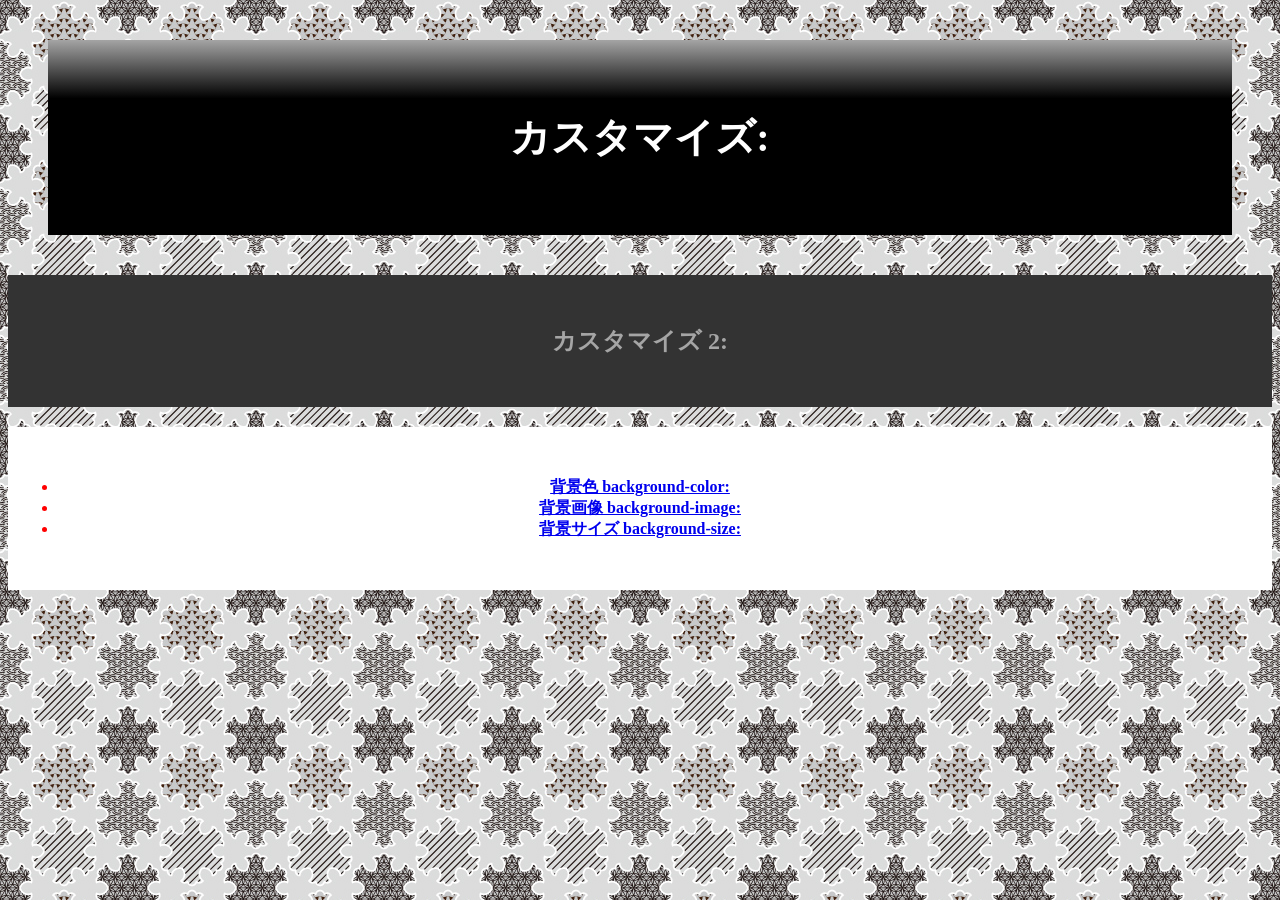
<file: index.html>
<!DOCTYPE html>
<html lang="en">
<head>
    <meta charset="UTF-8">
    <link rel="stylesheet" href="style.css">
    <title>カスタマイズ:</title>
</head>
<body>
    <h1>カスタマイズ:</h1>

    <h2>カスタマイズ 2:</h2>
 <ul>
        <li><a href="BG-c/index.html">背景色 background-color:</a></li>
        <li><a href="BI-i/index.html">背景画像 background-image:</a></li>
        <li><a href="BD-s/index.html">背景サイズ background-size:</a></li>
    </ul>

</body>
</html>
</file>
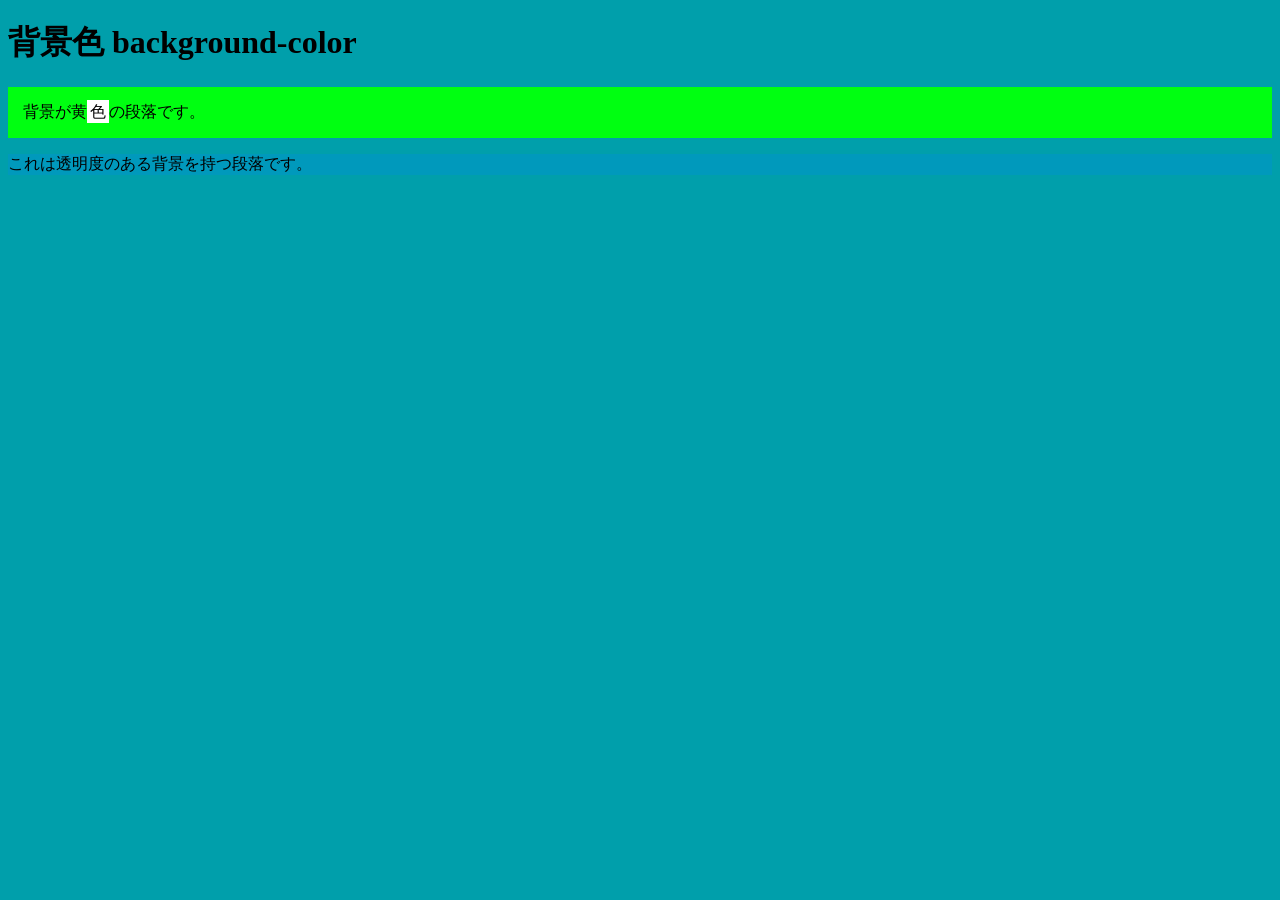
<file: BG-c/index.html>
<!DOCTYPE html>
<html lang="en">
<head>
    <meta charset="UTF-8">
    <link rel="stylesheet" href="style.css">
    <title>background-color:</title>
</head>
<body>
    <h1>背景色 background-color</h1>

    <p class = "bg-green">背景が黄<span>色</span>の段落です。</p>
    <p class = "bg-transparent">これは透明度のある背景を持つ段落です。</p>
</body>

</body>
</html>
</file>
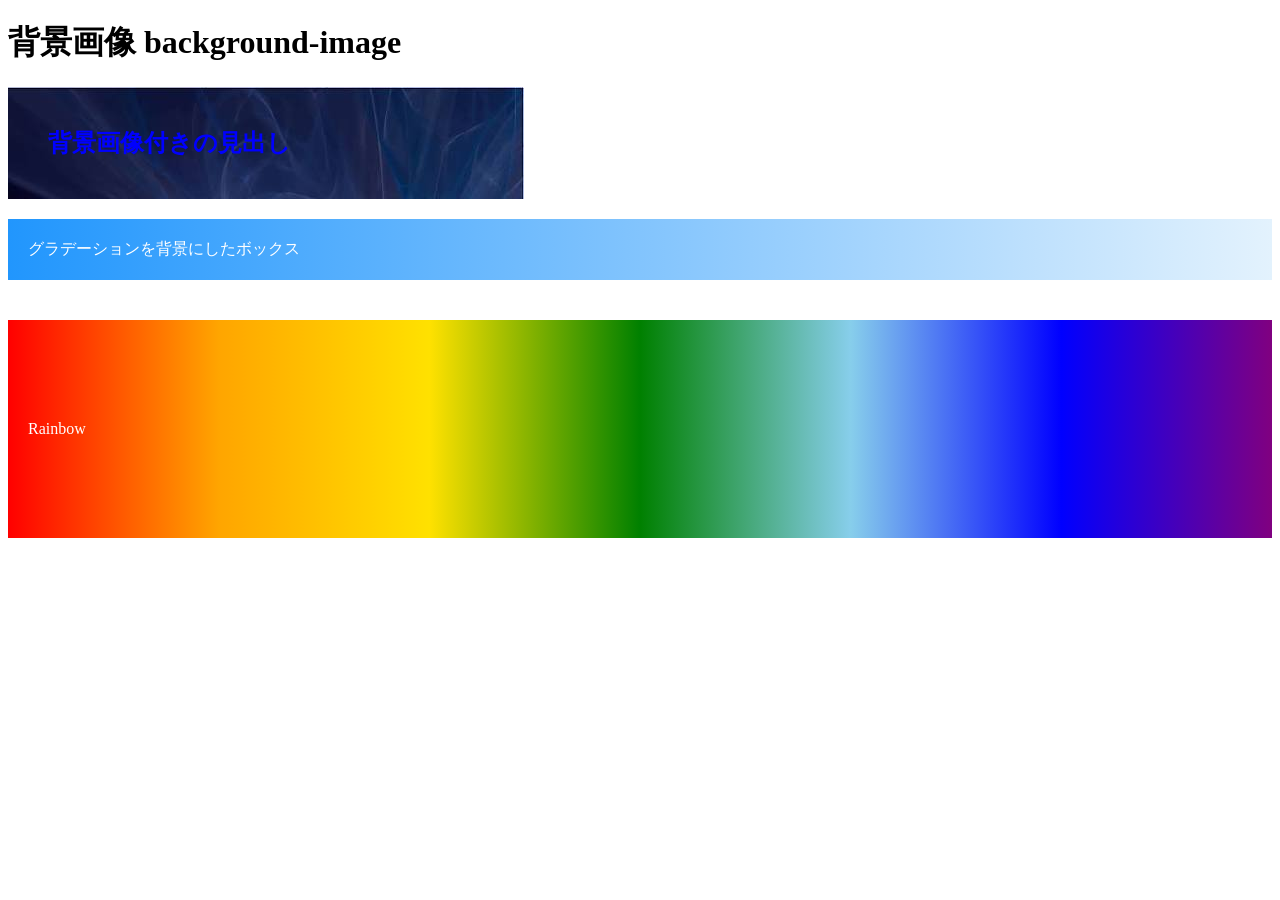
<file: BI-i/index.html>
<!DOCTYPE html>
<html lang="en">

<head>
    <meta charset="UTF-8">
    <link rel="stylesheet" href="style.css">
    <title>背景画像 background-image</title>
</head>

<body>
    <h1>背景画像 background-image</h1>

    <h2>背景画像付きの見出し</h2>
    <div class="bg-gradient">
        グラデーションを背景にしたボックス
    </div>
    
    <div class="bg-gradient-2">
        Rainbow
    </div>
</body>

</html>
</file>
<file: style.css>
@charset "utf-8";

body {
    background-image: url(pattern.jpg);
    color: red;
}

h1 {
    background-image: linear-gradient(
        0deg,
        black 70%,
        rgb(164, 164, 164) );
        color: white;
        text-align: center;
        font-size: 40px;
        font-weight: bolder;
        padding: 70px;
        margin: 1em;
        border: 10 solid black;
}


h2 {
    background-color: rgb(51, 51, 51);
    color: rgb(165, 165, 165);
    text-align: center;
    font-weight: bolder;
    padding: 50px;
}

.full {
    background-image: url(images.jpg);
    color: aliceblue;
    text-align: center;
    padding: 20px;
}

ul {
    background-color: rgb(255, 255, 255);
    text-align: center;
    font-weight: bolder;
    padding: 50px;
}
</file>
<file: BG-c/style.css>
@charset "utf-8";

body {
    background-color: rgb(0, 159, 171);
}

.bg-green {
    background-color: rgb(0, 255, 17);
    padding: 15px;
}

.bg-green span {
    background-color: rgb(255, 255, 255);
    color: black;
    padding: 3px;
}
.bg-transparent {
    background-color: rgba( 0, 128, 255, 0.2);
}
</file>
<file: BI-i/style.css>
@charset "utf-8";



h2 {
    background-image: url(images.jpg);
    padding: 40px;
    background-repeat: no-repeat;
    color : blue;
}

.bg-gradient {
    background-image: linear-gradient(to right, #2196fd, #e3f2fd);
    padding: 20px;
    color: white;
    margin-bottom: 40px;
}


.bg-gradient-2 {
    background-image: linear-gradient(
        90deg, 
        red ,
        orange , 
        #ffe100 ,
         green  ,
         skyblue,
         blue,
         purple
        );
    padding: 100px 20px;
    color:white;
    margin-bottom:  40px;
}
</file>
